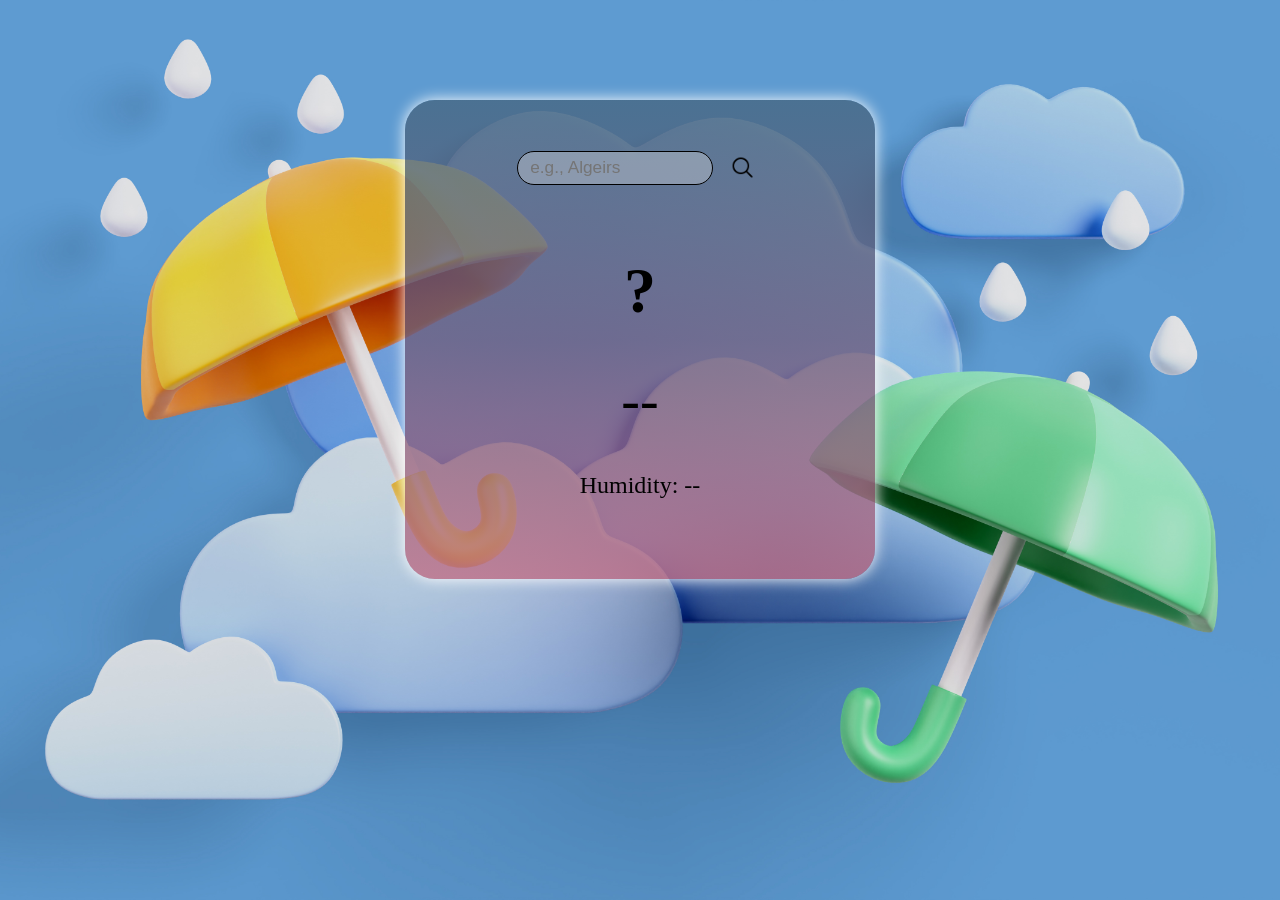
<file: index.html>
<!DOCTYPE html>
<html lang="en">
<head>
    <meta charset="UTF-8">
    <meta name="viewport" content="width=device-width, initial-scale=1.0">
    <link rel="stylesheet" href="style/style.css">
    <title>Document</title>
</head>
<body> 
    <div class="container">
        <form class="inputForm"> 
            <input type="text" class="cityInput" name="city" placeholder="e.g., Algeirs">
            <button type="submit" class="getWeather">
                <img src="icons/icons8-search-30.png" alt="search icon" width="25px" height="25px">
            </button>
        </form>
        <div class="card">  
            <h1 class="cityName">?</h1>
            <p class="temp">--</p>
            <p class="humidity">Humidity: --</p>
            <p class="weatherDesp"></p>
            <p class="weatherEmoji"></p>
        </div>
    </div>
    
    <script src="script/script.js"></script>
</body>
</html>
</file>
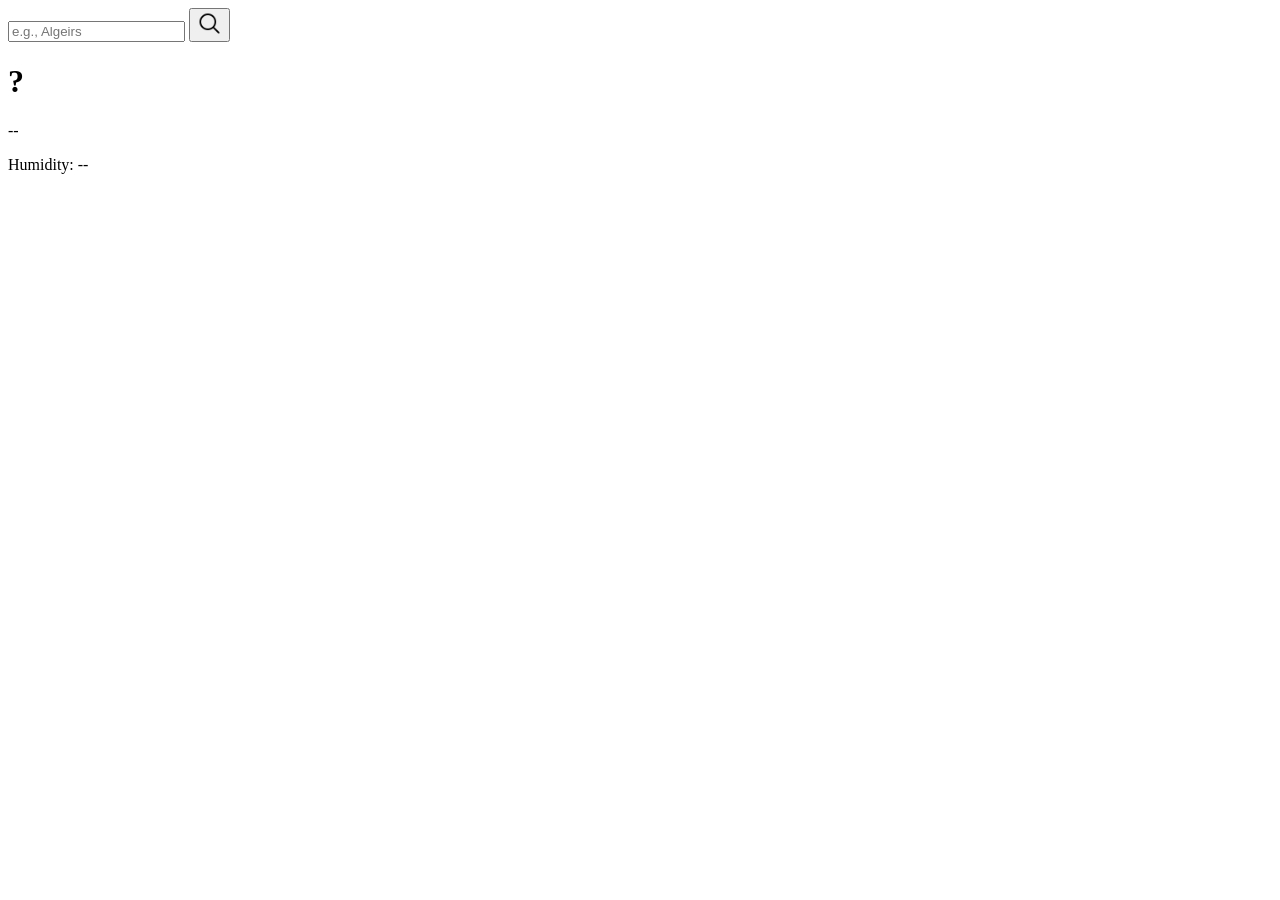
<file: vite-project/index.html>
<!DOCTYPE html>
<html lang="en">
<head>
    <meta charset="UTF-8">
    <meta name="viewport" content="width=device-width, initial-scale=1.0"> 
    <title>Document</title>
</head>
<body> 
    <div class="container">
        <form class="inputForm"> 
            <input type="text" class="cityInput" name="city" placeholder="e.g., Algeirs">
            <button type="submit" class="getWeather">
                <img src="src/assets/icons/icons8-search-30.png" alt="search icon" width="25px" height="25px">
            </button>
        </form>
        <div class="card">  
            <h1 class="cityName">?</h1>
            <p class="temp">--</p>
            <p class="humidity">Humidity: --</p>
            <p class="weatherDesp"></p>
            <p class="weatherEmoji"></p>
        </div>
    </div>
    
    <script type="module" src="src/main.js"></script>
    <!--type='module' means the script is treated as a JavaScript module, allowing the use of import/export statements and scoped variables-->
</body>
</html>
</file>
<file: style/style.css>
body { 
    background-image: url('../images/weatherBg.jpg');
    background-size: cover;
    background-repeat: no-repeat;
    background-position: center;
    background-attachment: fixed; /*(Optional) Fix the image so it doesn't scroll with content */
    margin: 0;
    padding: 0;
    box-sizing: border-box; 
} 

.container {
    display: flex;
    flex-direction: column;
    align-items: center;
    gap: 1em;
    width: 450px; 
    background: linear-gradient(180deg, #456580c5, #6c5b7bc5, #c06c84c5);
    border-radius: 30px;
    padding: 0 10px;
    margin: 100px auto;
    box-shadow: 0 0 15px #ffffff;
}

.inputForm {
    display: flex;
    align-items: center;
    gap: 0.5em;;
    margin-top: 2em;
    padding: 0.5em;
    font-size: 1.2em;
} 

.cityInput {
    width: 170px;
    font-size: 0.9em;
    border: 1px solid ;
    padding: 0.3em 0.7em; 
    border-radius: 50px;
    background-color: rgba(223, 223, 223, 0.342);
}

.getWeather {
    display: flex;
    align-items: center;
    justify-content: center;
    font-size: 0.9em;
    border: none; 
    border-radius: 50px;
    background-color: transparent;
    color: aliceblue;
    cursor: pointer;
    width: 40px;
    height: 40px;
    transition: all 0.3s ease-in-out;
}

.getWeather:hover {
    background-color: rgba(223, 223, 223, 0.342);
}

.card {
    display: flex;
    flex-direction: column;
    align-items: center; 
}

.cityName {
    font-size: 4em;
    margin: 40px 0 20px 0;
}

.card>p {
    font-size: 1.5em;
    margin: 20px 0;
}

.temp {
    font-size: 3.5em !important;
}

.weatherDesp {
    margin: 0;
    font-size: 2em !important;
    text-transform: capitalize;
}

.weatherEmoji {
    font-size: 5em !important;
    margin: 0 0 20px 0 !important;
}

.errorMessage {
    color: red;
    margin: 20px 0;
    text-align: center;
}
</file>
